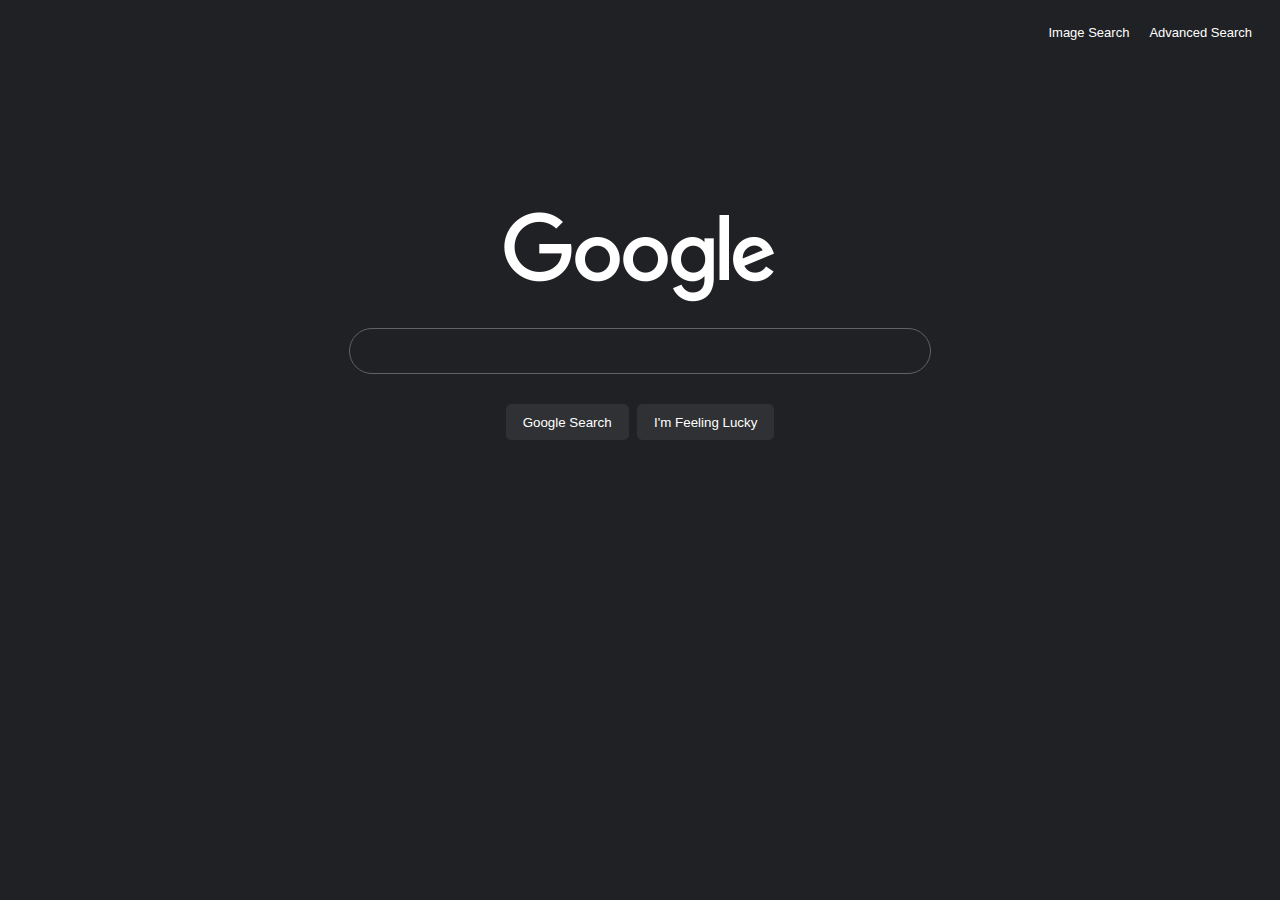
<file: index.html>
<!DOCTYPE html>
<html lang="en">
    <head>
        <title>Search</title>
        <link rel="stylesheet" type="text/css" href="styles.css" />
    </head>
    <body>
        <nav id="nav">
            <a href="image.html">Image Search</a>
            <a href="advanced.html">Advanced Search</a>
        </nav>
        <main id="main">
            <div class='logoholder'>
                <img class="logo" src="googlelogo_light_color_272x92dp.png" alt="">
            </div>
            <form class="form" action="https://www.google.com/search">
                <input type="text" name="q">
                <div class="btns">
                    <input type="submit" value="Google Search">
                    <input type="submit" name="btnI" value="I'm Feeling Lucky">
                </div>
            </form>
    </body>
</html>
</file>
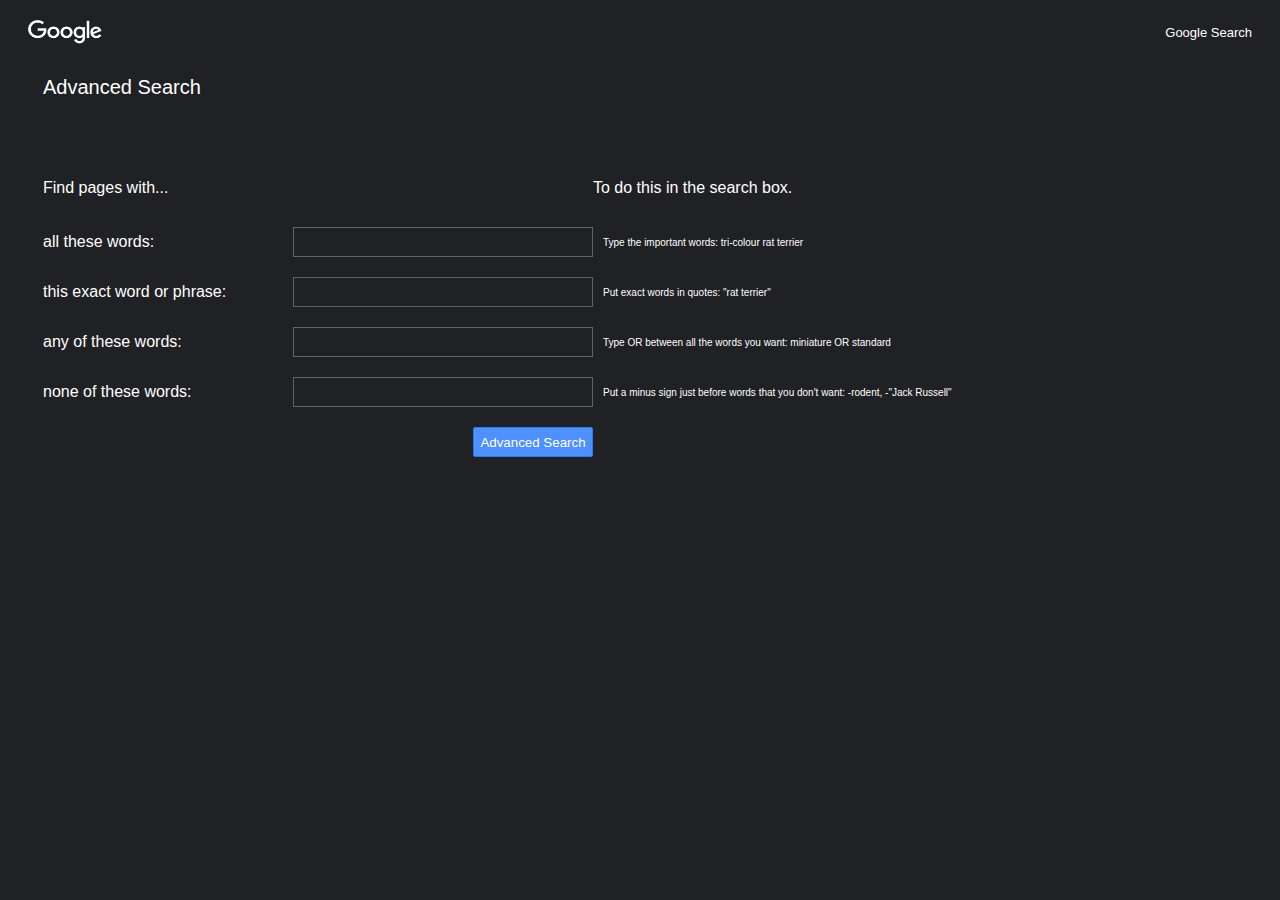
<file: advanced.html>
<!DOCTYPE html>
<html lang="en">
    <head>
        <title>Search</title>
        <link rel="stylesheet" type="text/css" href="advanced.css" />
    </head>
    <body>
        <nav id="nav">
            <img src="googlelogo_light_color_272x92dp.png" alt="">
            <a href="index.html">Google Search</a>
        </nav>
        <h1 class="h1">Advanced Search</h1>
        <main id="main">
            <form class="form" action="https://www.google.com/search">
                <div class="fieldh">
                    <div class="pr">Find pages with...</div>
                    <div class="f"></div>
                    <div class="wr">
                    <div class="">To do this in the search box.</div>
                    </div>
                </div>
                <div class="field">
                    <div class="pr">all these words:</div>
                    <input name="as_q" type="text">
                    <div class="rules">Type the important words: tri-colour rat terrier</div>
                </div>
                <div class="field">
                    <div class="pr">this exact word or phrase:</div>
                    <input name="as_epq" type="text">
                    <div class="rules">Put exact words in quotes: "rat terrier"</div>
                </div>
                <div class="field">
                    <div class="pr">any of these words:</div>
                    <input name="as_oq" type="text">
                    <div class="rules">Type OR between all the words you want: miniature OR standard</div>
                </div>
                <div class="field">
                    <div class="pr">none of these words:</div>
                    <input name="as_eq" type="text">
                    <div class="rules">Put a minus sign just before words that you don't want: -rodent, -"Jack Russell"</div>
                </div>
                <div class="field">
                    <div class="pr"></div>
                    <div class="as">
                       <input type="submit" name="btnI" value="Advanced Search"> 
                    </div>
                    <div class="rules"></div>
                </div>    
            </form>
    </body>
</html>
</file>
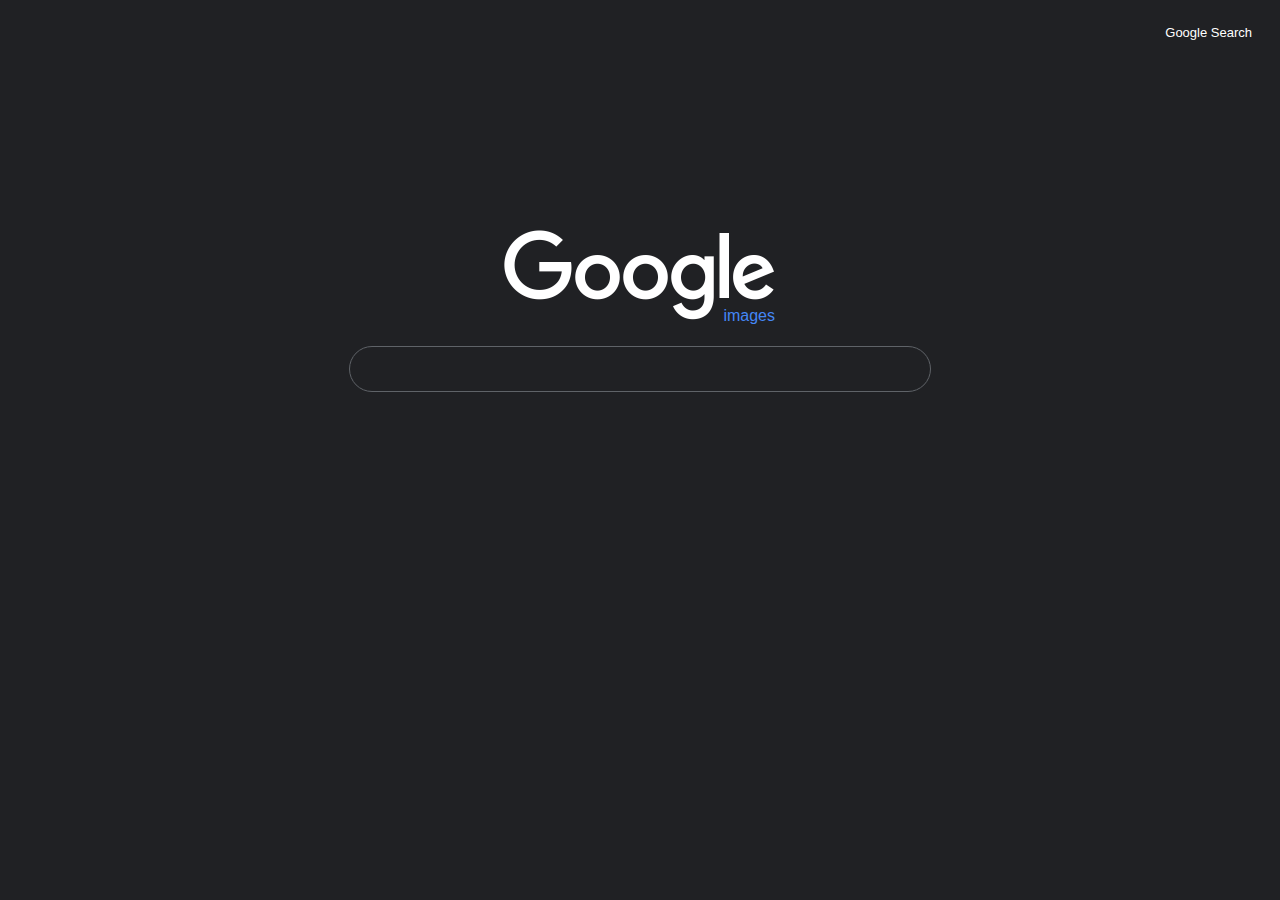
<file: image.html>
<!DOCTYPE html>
<html lang="en">
    <head>
        <title>Image</title>
        <link rel="stylesheet" type="text/css" href="styles.css" />
    </head>
    <body>
        <nav id="nav">
            <a href="index.html">Google Search</a>
        </nav>
        <main id="main">
            <div class="logoholder">
                <img class="logo" src="googlelogo_light_color_272x92dp.png" alt="">
                <span class="imgword">images</span>
            </div>
            <form class="form" action="http://images.google.com/images">
                <input type="text" name="q">
            </form>
    </body>
</html>
</file>
<file: styles.css>
* {
    box-sizing: border-box;
    background-color: rgba(32,33,36,1);
    color: white;
    text-decoration: none;
    font-family: arial,sans-serif;
}

#nav {
    display: flex;
    align-items:center;
    height: 48px;
    font-size: 13px;
    justify-content: flex-end;
}

#nav > img{
width: 74px;
height: 24px;
}

#nav > a{
    display: flex;
    margin-right: 20px;
}

#nav > a:hover{
    text-decoration: underline;
}


#main {
    display: flex;
    align-items: center;
    justify-content: center;
    flex-direction: column;
    height: 60vh;
}

.logo {
    height: 92px;
    width: 272px;
    
}

.form {
    display: flex;
    align-items: center;
    justify-content: center;
    flex-direction: column;
}

.form > input {
    height: 30px;
    outline:none;
    width: 582px;
    height: 46px;
    color: #bdc1c6;
    border: 1.25px solid #5f6368;
    border-radius: 10000px;
    font-size: large;
    margin-bottom: 30px;
}

.form > input:hover,:focus {
    background-color: #303134;
    border: 1.25px solid rgba(32,33,36,1);
}

.form > input:-webkit-autofill,
.form > input:-webkit-autofill:hover, 
.form > input:-webkit-autofill:focus, 
.form > input:-webkit-autofill:active{
    font-size: large;
    -webkit-text-fill-color: #bdc1c6 ;
    -webkit-box-shadow: 0 0 0 30px rgba(32,33,36,1) inset ;
}

.btns > input {
    background-color: #303134;
    height: 36px;
    min-width: 54px;
    outline:none;
    border: none;
    border-radius: 5px;
    margin-left: 2px;
    margin-right: 2px;
    padding-left: 16px;
    padding-right: 16px;
    border: 1px solid #303134;
}

.btns > input:hover {
border: 1px solid #5f6368;
}

.logoholder {
    position: relative;
    margin-bottom: 20px;
}

.imgword {
    position: absolute;
    color: #4487f6;
    right: 1px;
    bottom: 1px;
}
</file>
<file: advanced.css>
* {
    box-sizing: border-box;
    background-color: rgba(32,33,36,1);
    color: white;
    text-decoration: none;
    font-family: arial,sans-serif;
}

#nav {
    display: flex;
    align-items:center;
    height: 48px;
    font-size: 13px;
    justify-content: space-between;
    padding-left: 20px;
    padding-right: 20px;
}

#nav > img{
    width: 74px;
    height: 24px;
}

#nav > a:hover{
    text-decoration: underline;
}

.h1 {
    font-size: 20px;
    margin-bottom: 20px;
    margin-top: 20px;
    margin-left: 35px;
    font-weight: normal;
}

.form{
    display: flex;
    position: relative;
    flex-direction: column;
    margin-top: 80px;
    margin-left: 35px;
    
}

.fieldh {
    display: flex;
    flex-direction: row;
    font-size: 16px;
    margin-bottom: 20px;
}

.field {
    display: flex;
    height: 50px;
    align-items: center;
    
}

.wr {
    display: flex;
    justify-content: flex-start;
}

.field > input {
    outline:none;
    border: 1px solid #5f6368;
    width: 100%;
    width: 300px;
    height: 30px;
}

.rules {
    display: flex;
    justify-content: flex-end;
    font-size: 10px;
    padding-left: 10px;
}

.pr {
    min-width: 250px;
}

.f {
    width: 300px;
}

.btnholder {
    display: flex;
    justify-content: center;
}

.btnholder {
    display: flex;
    justify-content: flex-end;
}

.as {
    color: white;
    display: flex;
    width: 300px;
    justify-content: flex-end;
}

.as > input {
    background-color: #4d90fe;
    border: 1px solid #3079ed;
    border-radius:2px ;
    height: 30px !important;
    width: 120px !important;
}

.as > input:hover {
    background-image: -webkit-linear-gradient(top,#4d90fe,#4787ed);
}
</file>
